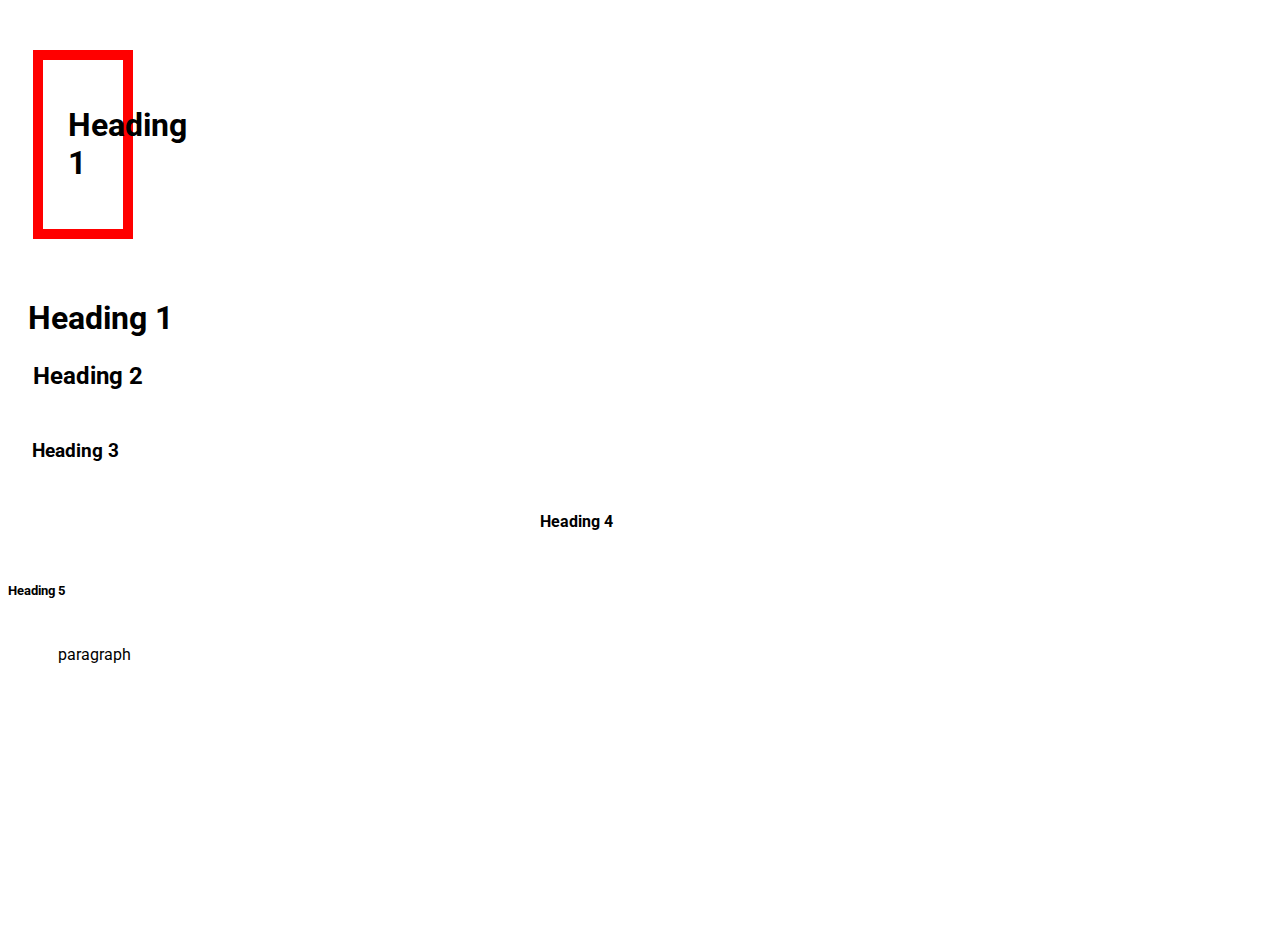
<file: index.html>
<!DOCTYPE html>
    <html lang="en">
    <head>
        <meta charset="UTF-8">
        <meta name="viewport" content="width=device-width, initial-scale=1.0">
        <title>Document</title>

        <link rel="preconnect" href="https://fonts.googleapis.com">
        <link rel="preconnect" href="https://fonts.gstatic.com" crossorigin>
        <link href="https://fonts.googleapis.com/css2?family=Roboto:ital,wght@0,300;0,400;1,300&display=swap" rel="stylesheet">
        
        <link rel="stylesheet" href="style.css">
    </head>
    <body>
        <div class="primer">
            <h1 class="title-h2">Heading 1</h1>

        </div>

        <h1 class="title-1">Heading 1</h1>
        <h2 class="title-2">Heading 2</h2>
        <h3 class="title-3">Heading 3</h3>
        <h4 class="title-4">Heading 4</h4>
        <h5 class="title-5">Heading 5</h5>
        <p class="paragraph">paragraph</p>

    </body>
</html>
</file>
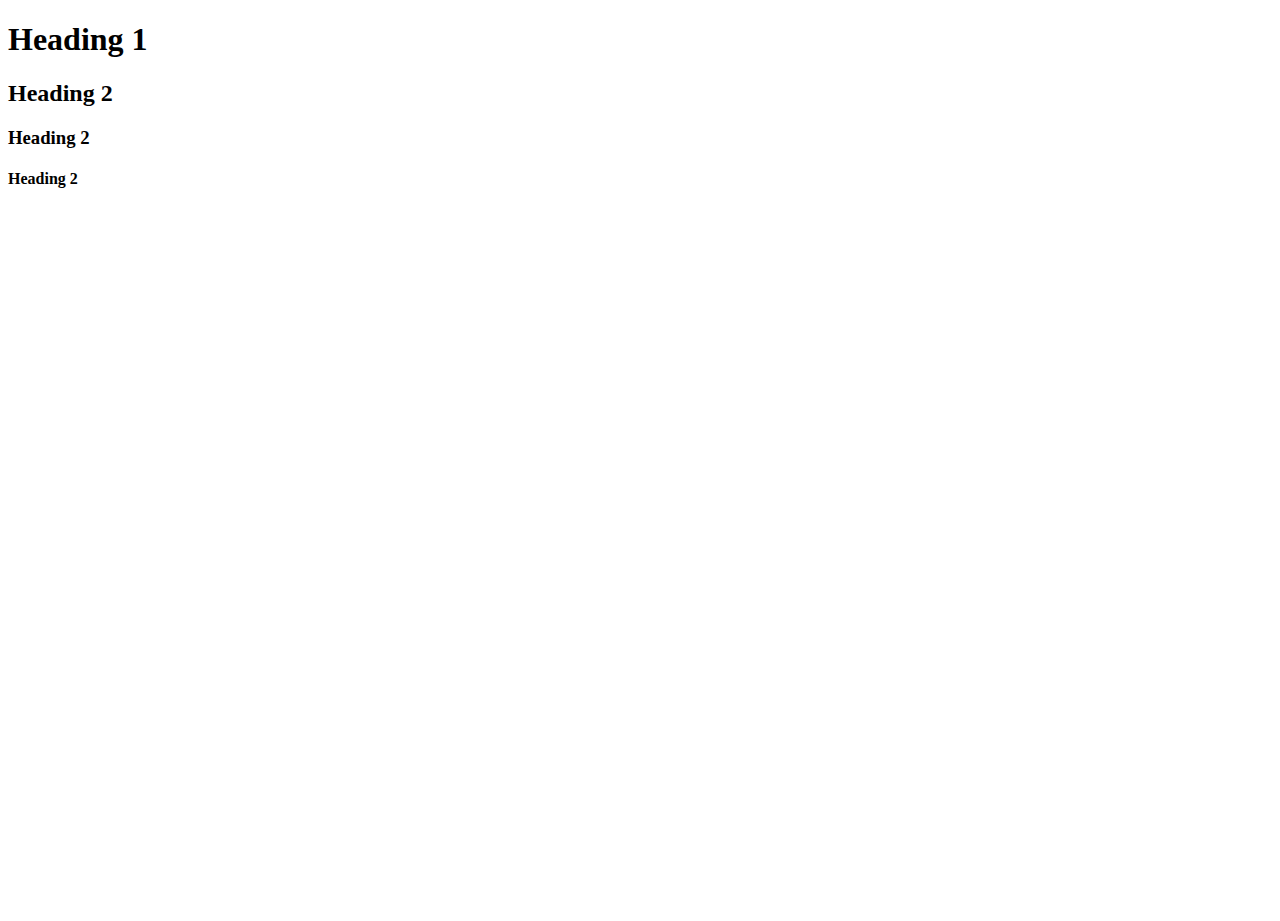
<file: index-2.html>
<!DOCTYPE html>
    <html lang="en">
    <head>
        <meta charset="UTF-8">
        <meta name="viewport" content="width=device-width, initial-scale=1.0">
        <title>test</title>

        <link rel="stylesheet" href="style-2.css">
    </head>
    <body>
        <div class="block">
            <h1 class="title-h2">Heading 1</h1>
            <h2 class="title-h3">Heading 2</h2>
            <h3 class="title-h4">Heading 2</h3>
            <h4 class="title-h5">Heading 2</h4>

        </div>
    </body>
</html>
</file>
<file: style.css>
* {
    box-sizing: border-box;
}
html,
body {
    height: 100%;
    font-family: "roboto", sans-serif;
}

body {


    /*background-color: #ffff00;
    /* background-image: url(11.png); */
    /*background: #cccccc url(11.png) no-repeat right top / cover;*/
    /*border: 10px solid #ff00ff;
    border-radius: 5px;*/
    
}

.primer {
    margin-left: 20px;
    margin: 25px;
    margin-bottom: 60px;
    margin-top: 50px;
    margin-right: 25px;
    padding-top: 50px ;
    padding: 25px;
    border: 10px solid #ff0000;
    width: 100px;
   }

.title-1 {
    margin-left: 20px;
}

.title-2 {
    margin:25px;
}

.title-3 {
    margin:50px 24px;
}

.title-4 {
    width: 200px;
    margin: auto;
}

.title-5 {
    padding-top: 30px;
}

.paragraph {
    padding:25px 50px
}
</file>
<file: style-2.css>
* {
    box-sizing: border-box;
}
html,
body {
    height: 100%;
    
}
</file>
